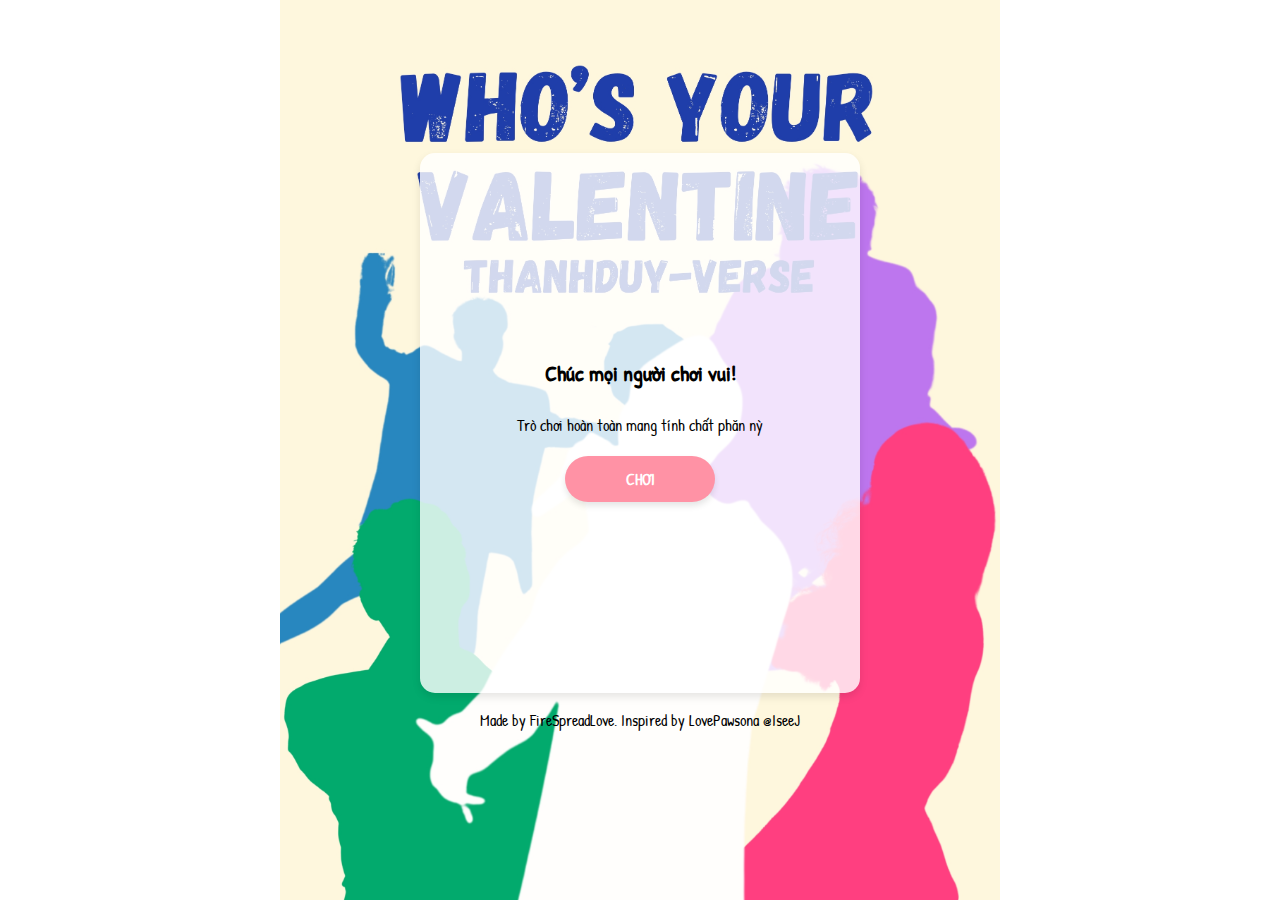
<file: index.html>
<!DOCTYPE html>
<html lang="en">
<head>
    <meta charset="UTF-8">
    <meta name="viewport" content="width=device-width, initial-scale=1.0">
    <title>ANH THANH DUY NÀO SẼ LÀ VALENTINE CỦA BẠN NĂM NAY?</title>
    <link rel="stylesheet" href="style.css">
    <style>
        body {
            background: url('images/intro.jpg') no-repeat center center fixed;
            background-size: contain;
            display: flex;
            justify-content: center;
            align-items: center;
            height: 100vh;
            width: 100vw;
            margin: 0;
        }
        .intro-container {
            background: rgba(255, 255, 255, 0.8);
            padding: 20px;
            border-radius: 15px;
            text-align: center;
        }
        #start-game {
            background: #FF92A5;
            color: white;
            border: none;
            padding: 12px 20px;
            border-radius: 25px;
            cursor: pointer;
            font-size: 16px;
            font-weight: bold;
            text-transform: uppercase;
            box-shadow: 0 4px 6px rgba(0, 0, 0, 0.1);
            transition: all 0.3s ease-in-out;
        }
        #start-game:hover {
            background: #FF7090;
            transform: scale(1.1);
        }
    </style>
</head>
<body>
    <div class="intro-container">
        <h1>Chúc mọi người chơi vui!</h1>
        <p>Trò chơi hoàn toàn mang tính chất phăn nỳ</p>
        <button id="start-game">Chơi</button>
    </div>

    <script>
        document.getElementById("start-game").addEventListener("click", function() {
            window.location.href = "game.html";
        });
    </script>
        <p>Made by FireSpreadLove. Inspired by LovePawsona @IseeJ</p>
</body>
</html>
</file>
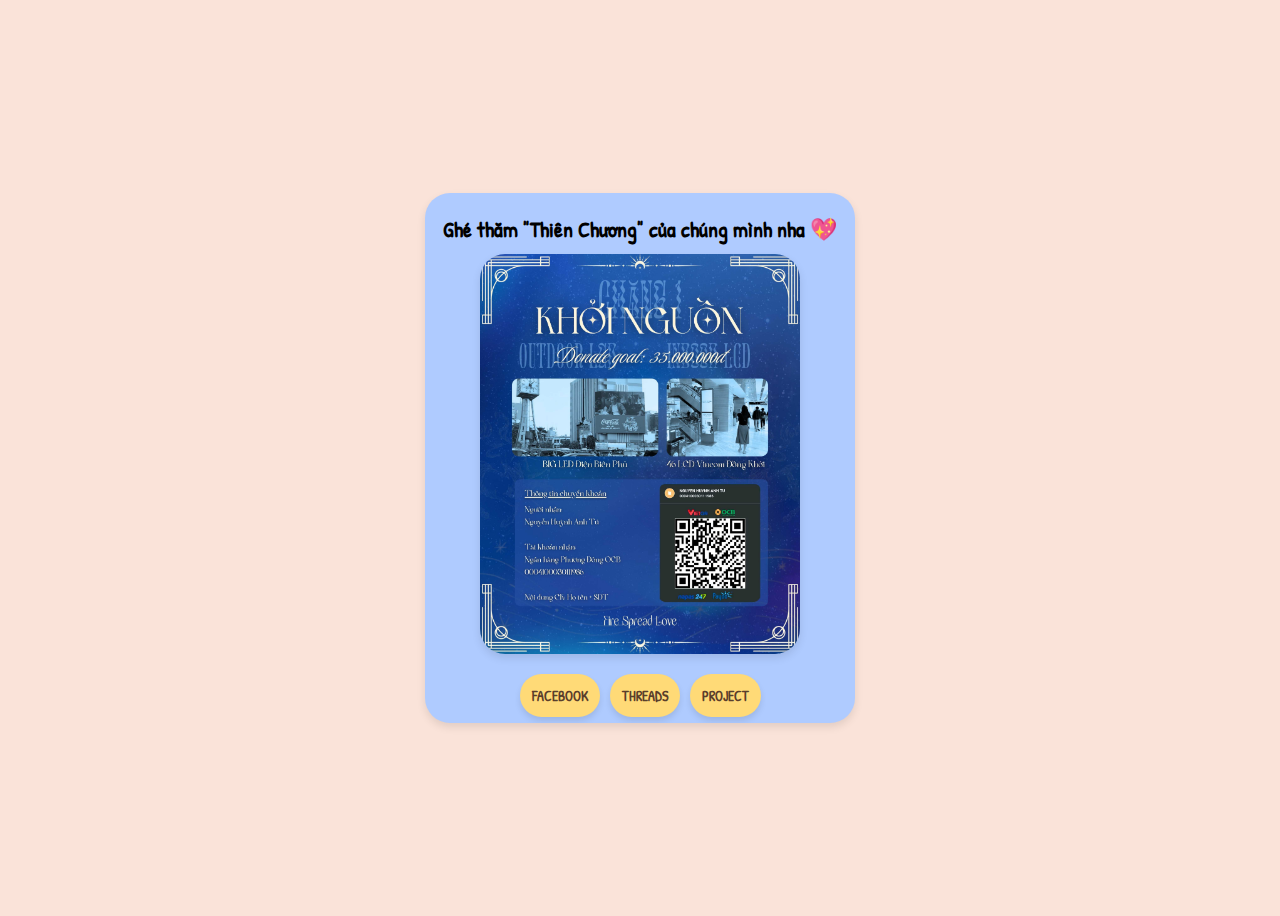
<file: donate.html>
<!DOCTYPE html>
<html lang="en">
<head>
    <meta charset="UTF-8">
    <meta name="viewport" content="width=device-width, initial-scale=1.0">
    <title>Ủng Hộ</title>
    <link rel="stylesheet" href="style.css">
</head>
<body>
    <div class="donate-container">
        <h1>Ghé thăm "Thiên Chương" của chúng mình nha 💖</h1>
        <img id="donate-image" src="images/donate.jpg" alt="Donate Image">
        
        <div class="social-buttons">
            <button onclick="window.location.href='https://www.facebook.com/firespreadlove'">Facebook</button>
            <button onclick="window.location.href='https://www.threads.net/@firespreadlove'">Threads</button>
            <button onclick="window.location.href='https://www.threads.net/@firespreadlove/post/DFX6UCJzyiJ?xmt=AQGz3THk0D0zxKjlYhMwlbxo02bP9lhuy67WtOQSKIf9VA'">Project</button>
        </div>
    </div>
</body>
</html>
</file>
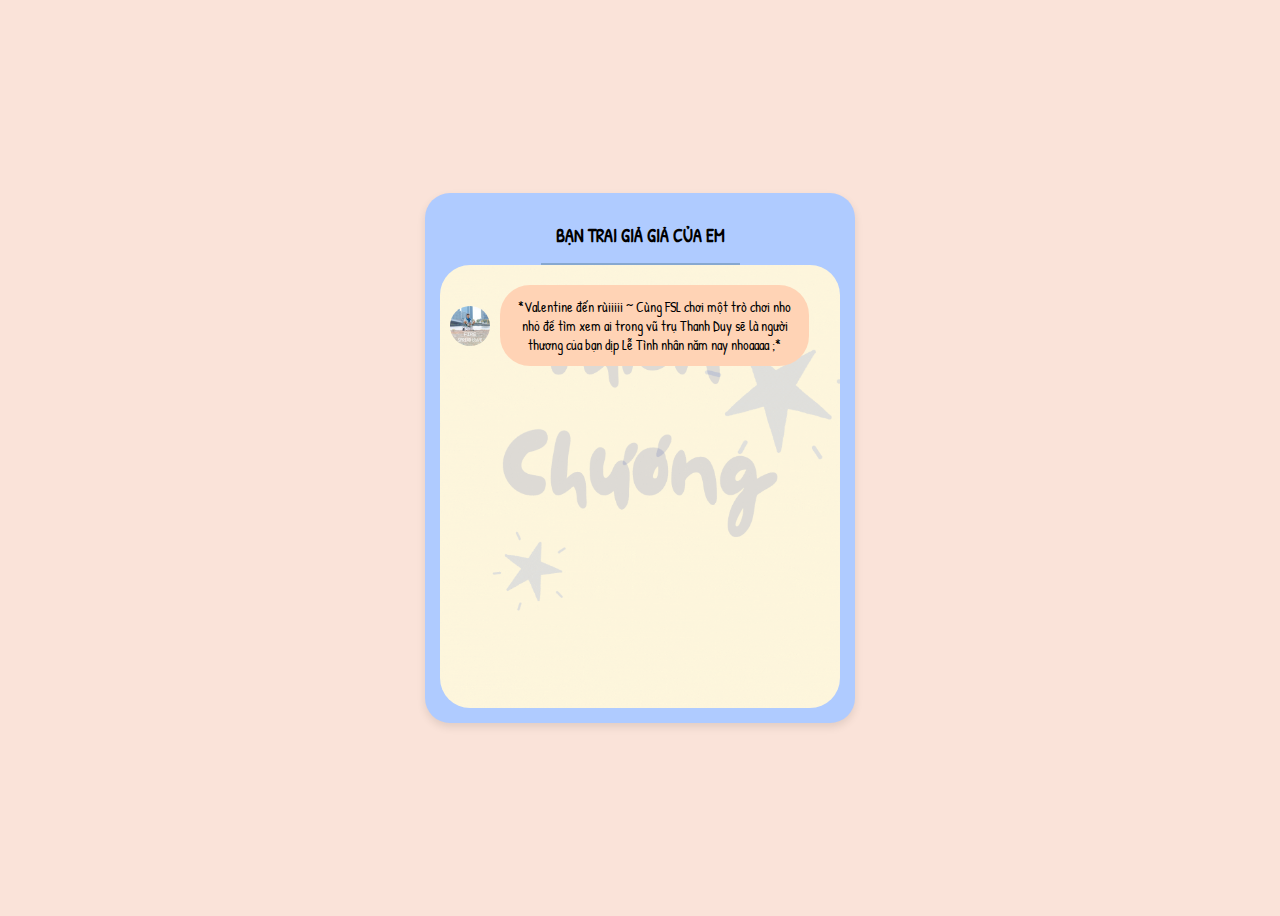
<file: game.html>
<!DOCTYPE html>
<html lang="en">
<head>
    <meta charset="UTF-8">
    <meta name="viewport" content="width=device-width, initial-scale=1.0">
    <title>DUY NÀO SẼ LÀ VALENTINE CỦA EM?</title>
    <link rel="stylesheet" href="style.css">
</head>
<body>
    <script src="game.js"></script>
</body>
</html>
</file>
<file: style.css>
/* animal_quiz.css */

@import url('https://fonts.googleapis.com/css2?family=Patrick+Hand&display=swap');

body {
    font-family: 'Patrick Hand', serif;
    font-weight: 400;
    font-style: normal;
    background-color: #FAE3D9;
    display: flex;
    justify-content: center;
    align-items: center;
    height: 100vh;
    flex-direction: column;
}

.chat-container, .result-container,.donate-container, .intro-container {
    width: 80%;
    max-width: 400px;
    height: 500px;
    background: #AFCBFF; /* Soft vintage blue */
    border-radius: 25px; /* Rounded corners */
    overflow: hidden;
    padding: 15px;
    box-shadow: 0 4px 8px rgba(0, 0, 0, 0.1);
    display: flex;
    flex-direction: column;
    align-items: center;
    justify-content: center;
    text-align: center;
}

.intro-container h1 {
    font-size: 22px;
    margin-bottom: 10px;
}

.intro-container p {
    font-size: 16px;
    margin-bottom: 20px;
}

.intro-container button {
    background: #FF92A5; /* Soft pastel pink */
    color: white;
    border: none;
    padding: 12px 20px;
    border-radius: 25px; /* Rounded button */
    cursor: pointer;
    font-size: 16px;
    font-weight: bold;
    text-transform: uppercase;
    width: 150px;
    box-shadow: 0 4px 6px rgba(0, 0, 0, 0.1);
    transition: all 0.3s ease-in-out;
    font-family: 'Patrick Hand', serif;
}

.intro-container button:hover {
    background: #FF7090; /* Slightly darker pink */
    transform: scale(1.1);
}
.result-container h1 {
    font-size: 20px;
    margin-bottom: 20px;
}

.result-container img {
    width: 90%;
    max-width: 320px;
    border-radius: 25px;
    box-shadow: 0 4px 8px rgba(0, 0, 0, 0.1);
    margin-bottom: 20px;
}

.result-container button {
    background: #FFDA77;
    color: #5A3E2B;
    border: none;
    padding: 12px;
    border-radius: 25px;
    cursor: pointer;
    font-size: 14px;
    font-weight: bold;
    width: 80%;
    max-width: 200px;
    text-align: center;
    transition: background 0.3s;
    font-family: 'Patrick Hand', serif;
}

.result-container button:hover {
    background: #FFC785;
}


.chat-header {
    font-size: 18px;
    font-weight: bold;
    text-align: center;
    padding: 15px;
    border-bottom: 2px solid #87A8D0;
}

.chat-box {
    flex-grow: 1;
    overflow-y: hidden; 
    padding: 10px;
    background-image: url('images/background.gif');
    background-size: cover;
    background-position: center;
    border-radius: 30px;
}

.message-container {
    display: flex;
    align-items: center;
    margin: 10px 0;
    border-radius: 30px;
}

.user-container {
    justify-content: flex-end;
}

.avatar {
    width: 40px;
    height: 40px;
    border-radius: 30px;
    margin-right: 10px;
}

.user-container .avatar {
    margin-right: 0;
    margin-left: 10px;
}

.message {
    padding: 12px;
    border-radius: 30px;
    max-width: 75%;
    font-size: 14px;
    position: relative;
}

.bot-message {
    background: #FFD3B5;
    align-self: flex-start;
    border-radius: 30px;
}

.user-message {
    background: #FFAAA5;
    align-self: flex-end;
    text-align: right;
    border-radius: 30px;
}

.options {
    display: flex;
    flex-direction: column;
    margin-top: 10px;
    width: 100%;
    border-radius: 30px;
}

.option-btn {
    background: #FFDA77;
    color: #5A3E2B;
    border: none;
    padding: 12px;
    margin: 5px 0;
    border-radius: 30px;
    cursor: pointer;
    font-size: 14px;
    font-weight: bold;
    width: 100%;
    text-align: center;
    transition: background 0.3s;
    font-family: 'Patrick Hand', serif;
    position: relative;
}

.option-btn:hover {
    background: #FFC785;
}

.typing-indicator {
    font-size: 14px;
    color: #666;
    padding: 8px 12px;
    align-self: flex-start;
    display: flex;
    align-items: center;
    justify-content: center;
    margin-left: 10px;
}

.typing-indicator::after {
    content: '...';
    display: inline-block;
    animation: typingDots 1.5s infinite;
}

@keyframes typingDots {
    0% { content: '.'; }
    33% { content: '..'; }
    66% { content: '...'; }
}

.donate-container h1 {
    font-size: 22px;
    margin-bottom: 10px;
}

.donate-container img {
    width: 80%;
    max-width: 320px;
    border-radius: 25px;
    box-shadow: 0 4px 8px rgba(0, 0, 0, 0.1);
}

.social-buttons {
    display: flex;
    gap: 10px;
    justify-content: center;
}

.social-buttons button {
    background: #FF92A5;
    color: white;
    border: none;
    padding: 12px 20px;
    border-radius: 25px;
    cursor: pointer;
    font-size: 14px;
    font-weight: bold;
    text-transform: uppercase;
    box-shadow: 0 4px 6px rgba(0, 0, 0, 0.1);
    transition: all 0.3s ease-in-out;
    font-family: 'Patrick Hand', serif;
}

.social-buttons button:hover {
    background: #FF7090;
    transform: scale(1.1);
}

.donate-container button {
    background: #FFDA77;
    color: #5A3E2B;
    border: none;
    padding: 12px;
    border-radius: 25px;
    cursor: pointer;
    font-size: 14px;
    font-weight: bold;
    width: 80%;
    max-width: 200px;
    text-align: center;
    transition: background 0.3s;
    font-family: 'Patrick Hand', serif;
    margin-top: 20px;
}

.donate-container button:hover {
    background: #FFC785;
}
</file>
